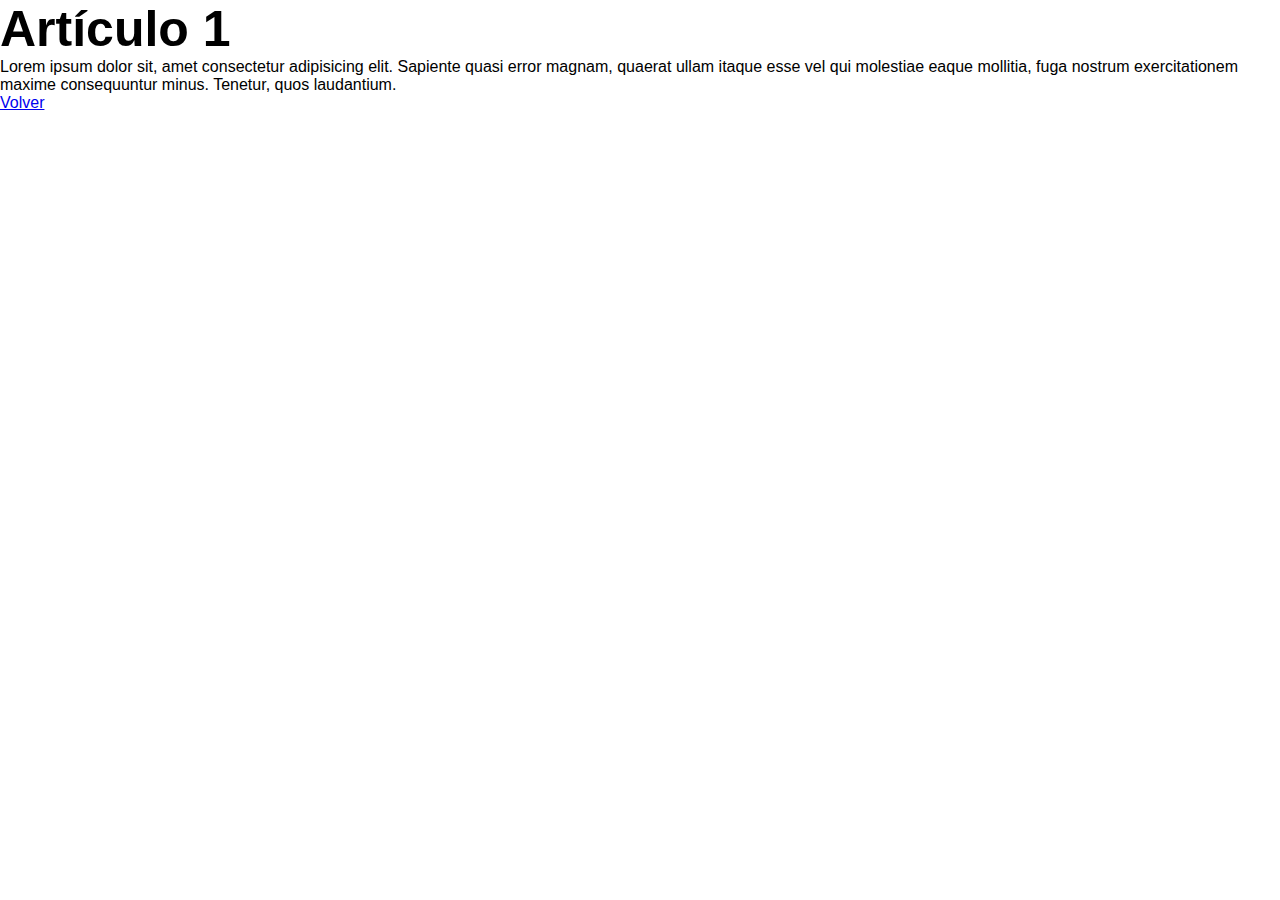
<file: html/article1.html>
<!DOCTYPE html>
<html lang="en">

<head>
  <meta charset="UTF-8">
  <meta http-equiv="X-UA-Compatible" content="IE=edge">
  <meta name="viewport" content="width=device-width, initial-scale=1.0">
  <title>Artículo 1</title>


  <!-- Meta-etiquetas -->
  <meta name="description" content="Entrada de Blog">
  <meta name="keywords" content="HTML,html,página,web,page,blog">
  <meta name="author" content="Anderson Lizarazo Tellez">
  <meta name="generator" content="VSCode">
  <meta name="theme-color" content="#0000ff">


  <!-- Cascading Style Sheets. -->
  <link rel="stylesheet" href="../css/style.css">
</head>

<body>
  <h1>Artículo 1</h1>

  <p>
    Lorem ipsum dolor sit, amet consectetur adipisicing elit. Sapiente quasi
    error magnam, quaerat ullam itaque esse vel qui molestiae eaque mollitia,
    fuga nostrum exercitationem maxime consequuntur minus. Tenetur, quos
    laudantium.
  </p>

  <a href="../index.html"> Volver </a>
</body>

</html>
</file>
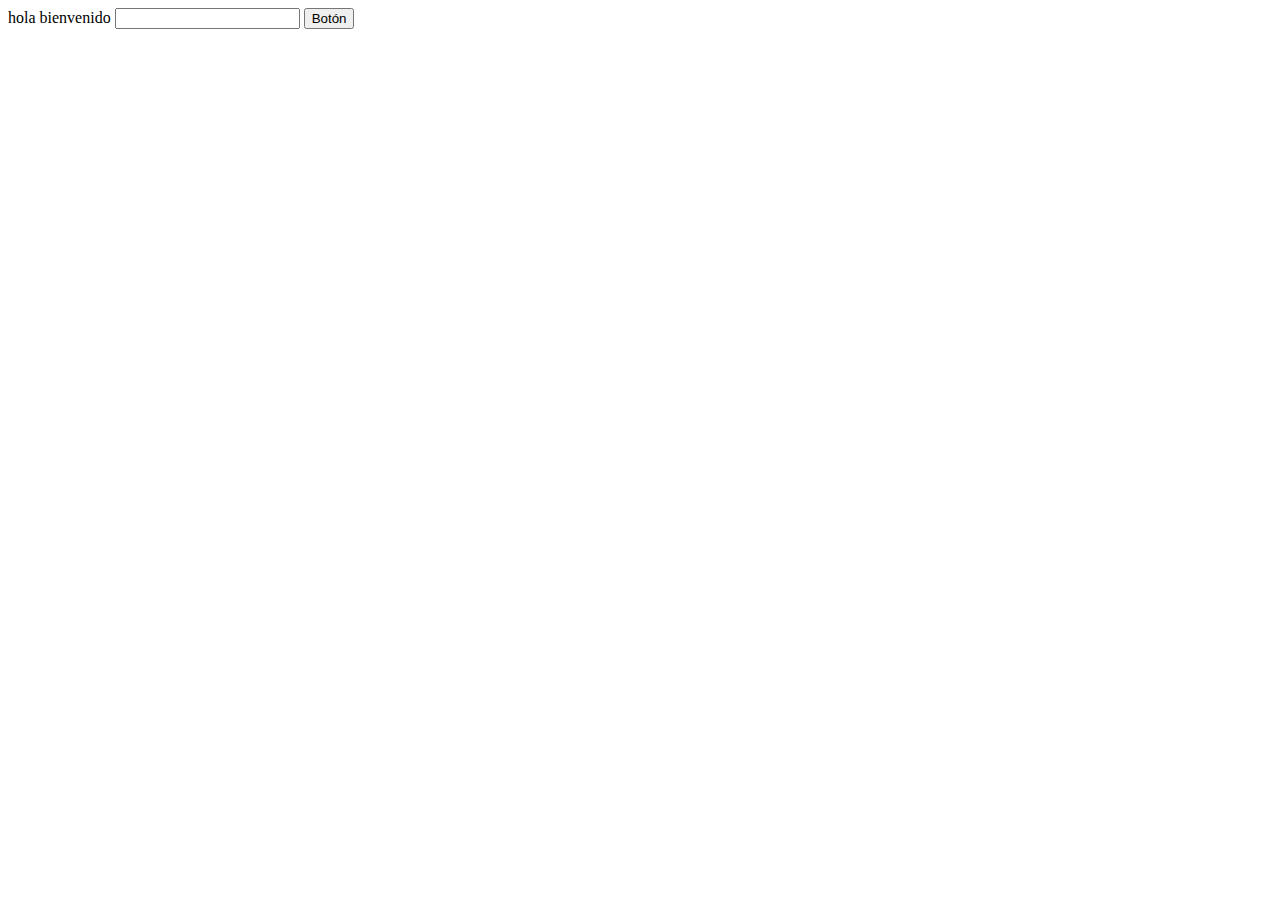
<file: html/clasejs.html>
<!DOCTYPE html>
<html lang="en">

<head>
    <meta charset="UTF-8">
    <meta http-equiv="X-UA-Compatible" content="IE=edge">
    <meta name="viewport" content="width=device-width, initial-scale=1.0">
    <title>clasejs</title>
</head>

<body>
    hola bienvenido

    <input type="text" id="valor">
    <button id="btn_enviar" onclick="calcular();">Botón</button>

    <h1 id="titulo"></h1>
    <script>
        //variables
        const nameuno = "cualquier cosa";
        var namedos = "cualquier cosa";
        let nametres = "cualquier cosa";
        //tipos de datos
        let num_a = 5;
        let num_b = 10.2;
        let boolean = false;
        let stringvar = "hola soy un string"
        let arraynum = [1, 2, 3, 4, 5, "6", "7", "8"]
        let dias_semana = ["lunes", "martes", "miércoles", "jueves", "viernes"]
        let users = [
            { name: "wilder", last_name: "Duarte", age: 31 },
            { name: "wilder", last_name: "Duarte", age: 31 },
            { name: "wilder", last_name: "Duarte", age: 31 }
        ]
        //operadores matematicos + - * / % ^
        let suma = num_a + num_b
        let resta = num_b - num_a
        let multi = num_a * num_b
        let divi = num_b / num_a
        let module = num_a % num_b
        let expo = num_a ^ num_b
        resta = Math.round(resta);
        console.log("suma: " + suma + "\nresta: " + resta + "\nmultiplicacion: " + multi + "\ndivision: " + divi);

        let concatenar = "Suma: ".concat(suma);
        console.log(concatenar);

        // Operadores de Comparación.
        // Operadores Lógicos.
        // Estructuras Condicionales: IF / ELSE / ELSEIF.
        let cantarray = arraynum.length;

        if (cantarray > 7) {
            console.log(cantarray);
            console.log(arraynum[7]);
            console.log(dias_semana[2]);
        }

        for (let i of dias_semana) {
            console.log("Día:", i);
        }

        for (let i = 0; i < dias_semana.length; i++) {
            console.log("Día: ", dias_semana[i]);
        }

        let i = 0;
        while (i < users.length) {
            console.log(users[i].name);
            i++;
        }

        console.log(users[0].name);




        function calcular() {
            let nameVar = document.getElementById("valor").value;
            nameVar = nameVar.toUpperCase();
            document.getElementById("titulo").innerText = nameVar;

        }

        document.getElementById("btn_enviar").addEventListener("mouseover", e => {
            calcular();
            title = document.getElementById("titulo");

            title.style.color = "red";
            title.style.backgroundColor = "aqua";
        });
    </script>
</body>

</html>
</file>
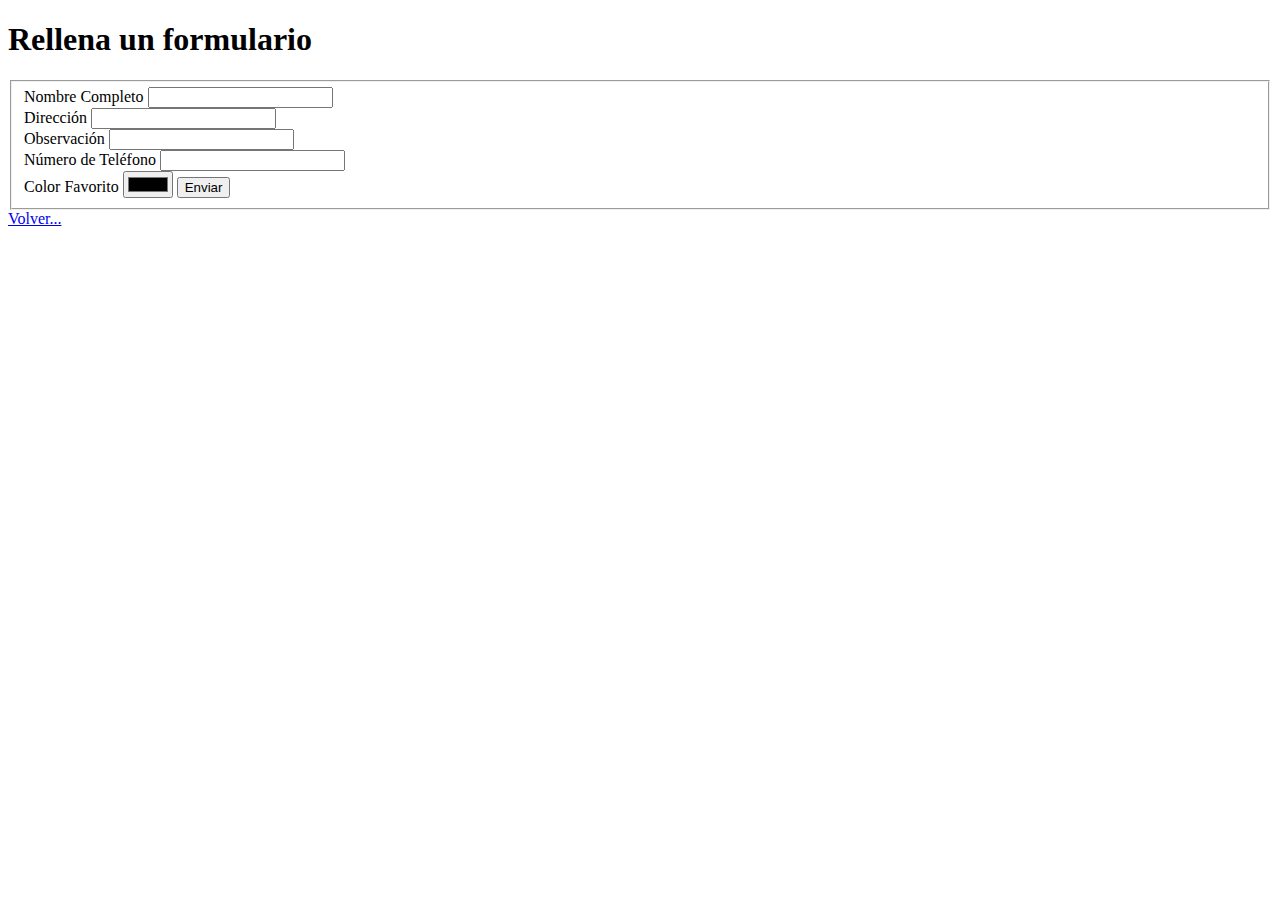
<file: html/form.html>
<!DOCTYPE html>
<html lang="en">

<head>
  <meta charset="UTF-8">
  <meta http-equiv="X-UA-Compatible" content="IE=edge">
  <meta name="viewport" content="width=device-width, initial-scale=1.0">


  <!-- Meta-etiquetas -->
  <meta name="description" content="Un formulario de HTML">
  <meta name="keywords" content="HTML,html,página,web,page,form,formulario">
  <meta name="author" content="Anderson Lizarazo Tellez">
  <meta name="generator" content="VSCode">
  <meta name="theme-color" content="#0000ff">



  <title>Rellena el formulario</title>
</head>

<body>
  <h1>Rellena un formulario</h1>

  <fieldset>
    <form action="">
      <label for=""> Nombre Completo </label>
      <input type="text" required>

      <br>

      <label for=""> Dirección </label>
      <input type="text">

      <br>

      <label for=""> Observación </label>
      <input type="text">

      <br>

      <label for="">Número de Teléfono</label>
      <input type="number" name="" id="" min="10" required>

      <br>

      <label for="">Color Favorito</label>
      <input type="color" name="" id="">

      <button>Enviar</button>
    </form>
  </fieldset>

  <a href="../index.html"> Volver... </a>
</body>

</html>
</file>
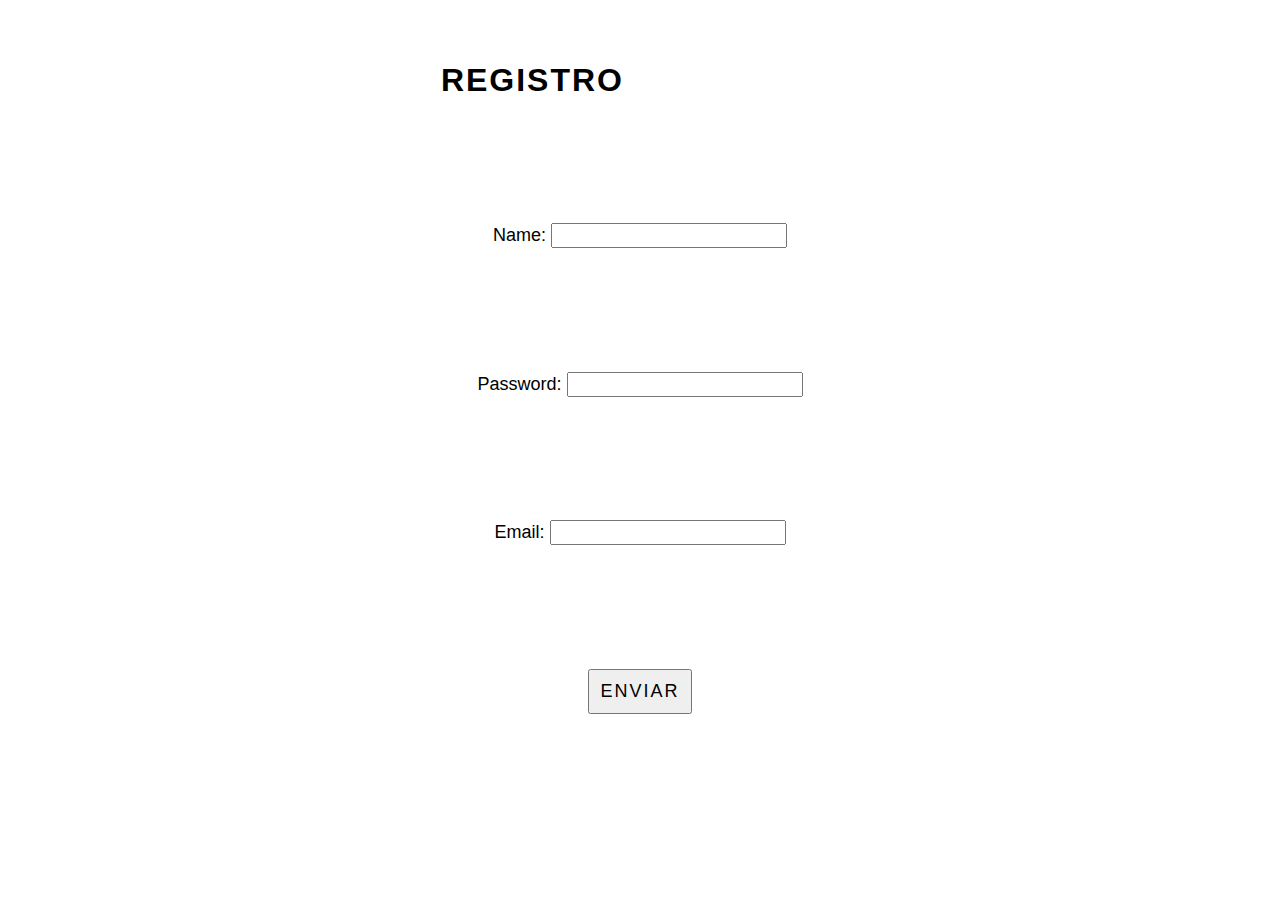
<file: html/formjs.html>
<!DOCTYPE html>
<html lang="es">

<head>
    <meta charset="UTF-8">
    <meta http-equiv="X-UA-Compatible" content="IE=edge">
    <meta name="viewport" content="width=device-width, initial-scale=1.0">
    <title>The JavaScript Form</title>
</head>

<style>
    *,
    *::before,
    *::after {
        box-sizing: border-box;
    }

    * {
        margin: 0;
        padding: 0;

        font-family: sans-serif;
        font-size: 18px;
    }

    html,
    body,
    form {
        width: 100%;
        height: 100%;
    }

    form {
        display: grid;
        place-items: center;

    }

    h1, button {
        column-count: 2;
        font-size: 32px;
        text-transform: uppercase;
        font-weight: bolder;
        letter-spacing: 2px;
    }

    button {
        font-size: 18px;
        font-weight: normal;
        padding: 10px;
    }
</style>

<body>
    <form id="form" action="">
        <h1>Registro</h1>
        <div class="grupo">
            <label for="">Name:</label>
            <input id="name" type="text">
        </div>

        <div class="grupo">
            <label for="">Password:</label>
            <input id="password" type="password">
        </div>

        <div class="grupo">
            <label for="">Email:</label>
            <input id="email" type="email">
        </div>

        <button type="submit">Enviar</button>
        <p id="espacioinfo"></p>
    </form>

    <script>
        const form = document.getElementById("form");
        const name = document.getElementById("name");
        const password = document.getElementById("password");
        const email = document.getElementById("email");
        const espacioinfo = document.getElementById("espacioinfo");

        form.addEventListener("submit", e => {
            e.preventDefault();

            const emailRegex = /^[a-zA-Z0-9.!#$%&'*+/=?^_`{|}~-]+@[a-zA-Z0-9-]+(?:\.[a-zA-Z0-9-]+)*$/;

            let info = "";
            let validar = false;

            if (name.value.length < 3) {
                info += "Nombre demasiado corto.\n";
                validar = true;
            }

            if (password.value.length < 8) {
                info += "Contraseña demasiado corta.\n";
                validar = true;
            }

            if (!emailRegex.test(email.value)) {
                info += "No es un email.\n";
                validar = true;
            }


            if (validar) {
                espacioinfo.innerText = info;
                espacioinfo.style.color = "red";
            } else {
                espacioinfo.innerText = "Enviado con éxito."
                espacioinfo.style.color = "green"
            }
        });
    </script>
</body>

</html>
</file>
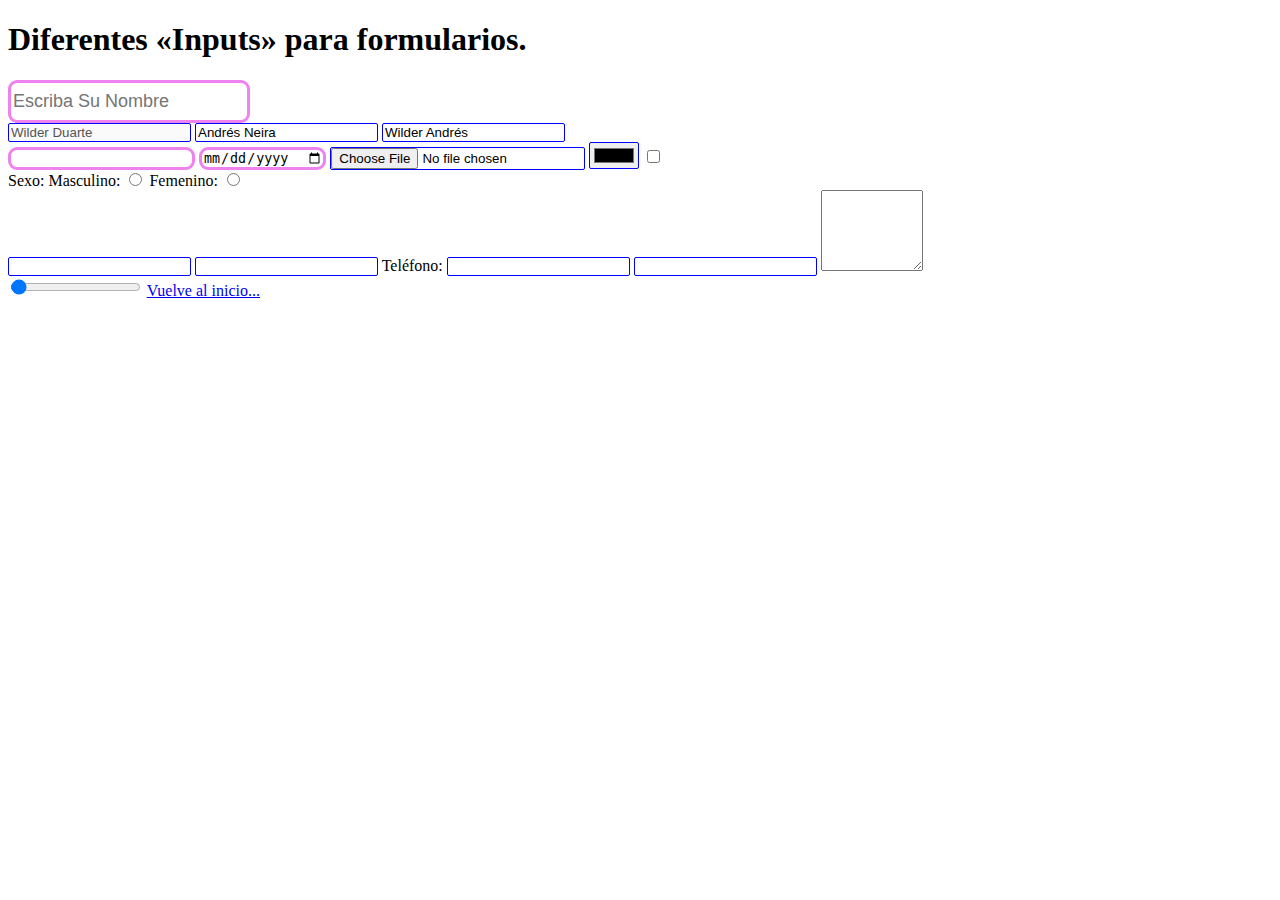
<file: html/newform.html>
<!DOCTYPE html>
<html lang="en">

<head>
  <meta charset="UTF-8">
  <meta http-equiv="X-UA-Compatible" content="IE=edge">
  <meta name="viewport" content="width=device-width, initial-scale=1.0">

  <link rel="stylesheet" href="../css/form.css">

  <title>Nuevo Formulario</title>
</head>

<body>
  <h1>Diferentes «Inputs» para formularios.</h1>

  <input type="text" placeholder="Escriba Su Nombre" id="nombrepersona" class="tipoinputs">

  <br />
  <input type="text" value="Wilder Duarte" disabled>
  <input type="text" value="Andrés Neira" readonly>
  <input type="text" value="Wilder Andrés">
  <br />

  <input type="password" class="tipoinputs">
  <input type="date" class="tipoinputs">
  <input type="file">
  <input type="color">
  <input type="checkbox">

  <br />

  <label for="sexo">Sexo:</label>
  Masculino: <input type="radio" name="sexo" id="" value="H"> Femenino:
  <input type="radio" name="sexo" id="" value="M">

  <br />

  <input type="email">
  <input type="number">
  Teléfono: <input type="tel" maxlength="10" minlength="10">
  <input type="search">
  <textarea name="" id="" cols="10" rows="5"></textarea>
  <br />
  <input type="range" min="0" max="3" step="2" value="0">

  <!-- Volver al inicio. -->
  <a href="../index.html"> Vuelve al inicio... </a>
</body>

</html>
</file>
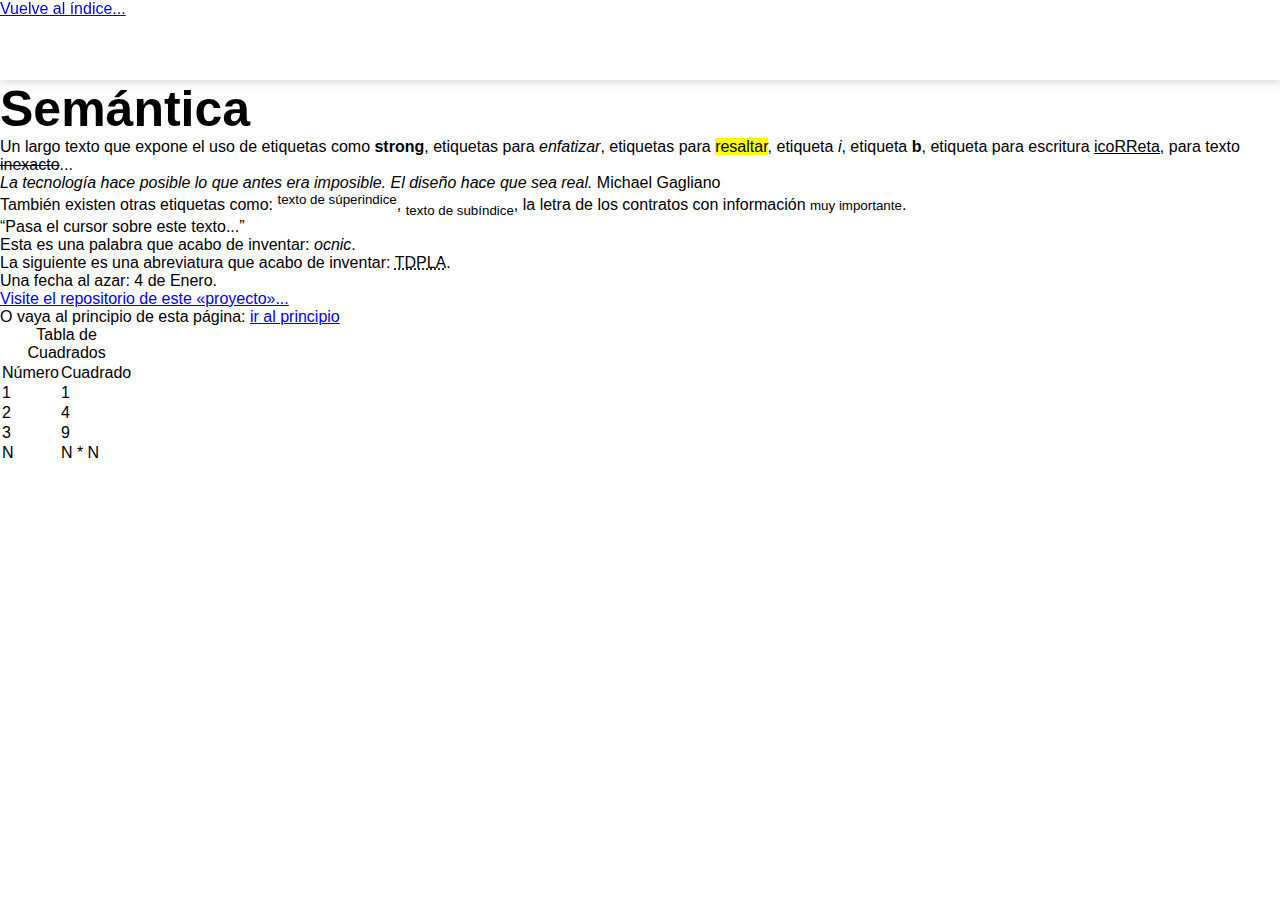
<file: html/semantica.html>
<!DOCTYPE html>
<html lang="en">

<head>
    <meta charset="UTF-8">
    <meta http-equiv="X-UA-Compatible" content="IE=edge">
    <meta name="viewport" content="width=device-width, initial-scale=1.0">


    <!-- Meta-etiquetas -->
    <meta name="description" content="Esta página contiene código HTML para semántica.">
    <meta name="keywords" content="HTML,html,página,web,page,semantica">
    <meta name="author" content="Anderson Lizarazo Tellez">
    <meta name="generator" content="VSCode">
    <meta name="theme-color" content="#0000ff">


    <link rel="stylesheet" href="../css/style.css">

    <title>Semántica</title>
</head>

<body>
    <header>
        <h1 id="titulo"> Semántica </h1>
    </header>

    <nav>
        <a href="../index.html">Vuelve al índice...</a> <br>
    </nav>

    <p>
        Un largo texto que expone el uso de etiquetas como <strong>strong</strong>, etiquetas para <em>enfatizar</em>,
        etiquetas para <mark>resaltar</mark>, etiqueta <i>i</i>, etiqueta <b>b</b>, etiqueta para escritura
        <u>icoRReta</u>,
        para texto <s>inexacto</s>...
    </p>

    <cite>La tecnología hace posible lo que antes era imposible. El diseño hace que sea real.</cite>
    <span class="cite-author">Michael Gagliano</span> <br>

    <p>
        También existen otras etiquetas como: <sup>texto de súperindice</sup>, <sub>texto de subíndice</sub>,
        la letra de los contratos con información <small>muy importante</small>.

        <br>

        <q title="Póngame un 5.0 :)">Pasa el cursor sobre este texto...</q>

        <br>

        Esta es una palabra que acabo de inventar: <dfn title="Ni yo se que signifia, es «cinco» al revés">ocnic</dfn>.

        <br>

        La siguiente es una abreviatura que acabo de inventar: <abbr
            title="Todos Deberíamos Pasar La Materia">TDPLA</abbr>.

        <br>

        Una fecha al azar: <time datetime="2001-01-04">4 de Enero</time>.

        <br>

        <a href="https://github.com/alizarazot/blog">Visite el repositorio de este «proyecto»...</a> <br>
        O vaya al principio de esta página: <a href="#titulo">ir al principio</a>


    </p>

    <section>
        <table>
            <thead>
                <tr>
                    <td>Número</td>
                    <td>Cuadrado</td>
                </tr>
            </thead>
            <tbody>
                <tr>
                    <td>1</td>
                    <td>1</td>
                </tr>
                <tr>
                    <td>2</td>
                    <td>4</td>
                </tr>
                <tr>
                    <td>3</td>
                    <td>9</td>
                </tr>
            </tbody>
            <tfoot>
                <tr>
                    <td>N</td>
                    <td>N * N</td>
                </tr>
            </tfoot>
            <caption>
                Tabla de Cuadrados
            </caption>
        </table>
    </section>
</body>

</html>
</file>
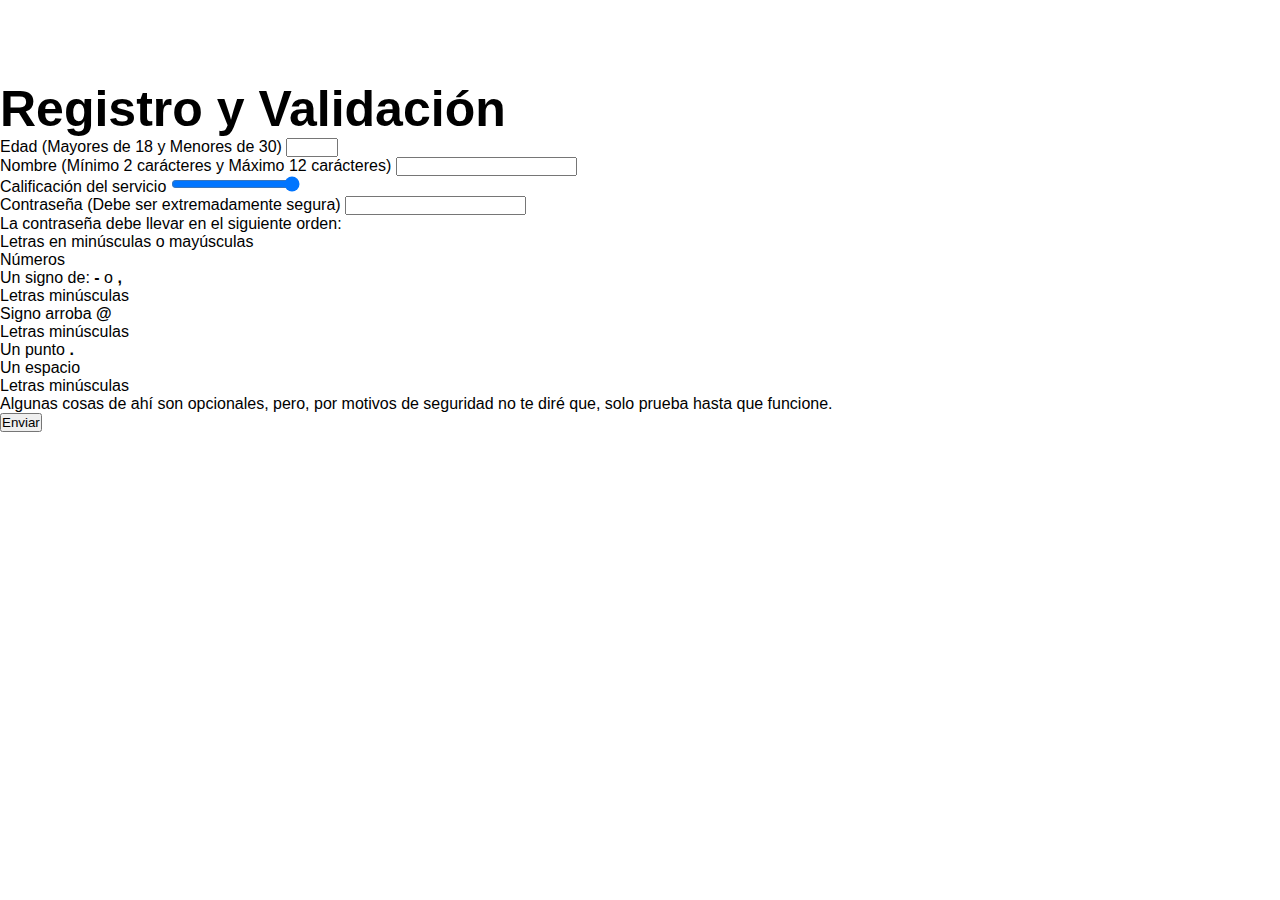
<file: html/validaciones.html>
<!DOCTYPE html>
<html lang="en">

<head>
    <meta charset="UTF-8">
    <meta http-equiv="X-UA-Compatible" content="IE=edge">
    <meta name="viewport" content="width=device-width, initial-scale=1.0">

    <!-- Meta-etiquetas -->
    <meta name="description" content="Esta página contiene código HTML que utiliza Validacionesde formularios.">
    <meta name="keywords" content="HTML,html,página,web,page,formularios">
    <meta name="author" content="Anderson Lizarazo Tellez">
    <meta name="generator" content="VSCode">
    <meta name="theme-color" content="#0000ff">

    <link rel="stylesheet" href="../css/style.css">

    <title>Validaciones</title>
</head>

<body>
    <header>
        <h1>Registro y Validación</h1>
    </header>

    <form action="" method="post">
        <label for="">Edad (Mayores de 18 y Menores de 30)</label>
        <input type="number" max="30" , min="18" required>

        <br>

        <label for="">Nombre (Mínimo 2 carácteres y Máximo 12 carácteres)</label>
        <input type="text" minlength="2" maxlength="12" required>

        <br>

        <label for="">Calificación del servicio</label>
        <input type="range" name="" id="" min="0" max="10" step="2" value="10" required>

        <br>

        <label for="">Contraseña (Debe ser extremadamente segura)</label>
        <!-- Un ejemplo de contraseña: ande65-no@one. onetu -->
        <input type="password" name="" id="" pattern="[a-zA-Z]*[0-9]*(-|,)*[a-z]*@[a-z]*\. [a-z]*" minlength="8"
            required>

        <p> La contraseña debe llevar en el siguiente orden:</p>
        <ol>
            <li>Letras en minúsculas o mayúsculas</li>
            <li>Números</li>
            <li>Un signo de: <strong>-</strong> o <strong>,</strong></li>
            <li>Letras minúsculas</li>
            <li>Signo arroba <strong>@</strong></li>
            <li>Letras minúsculas</li>
            <li>Un punto <strong>.</strong></li>
            <li>Un espacio</li>
            <li>Letras minúsculas</li>
        </ol>
        <p>Algunas cosas de ahí son opcionales, pero, por motivos de seguridad no te diré que, solo prueba hasta que
            funcione.</p>

        <button>Enviar</button>
    </form>
</body>

</html>
</file>
<file: css/style.css>
/* General */

* {
  margin: 0;
  padding: 0;
}

/* Modelo de caja más interactivo. */
*, *::before, *::after {
  box-sizing: border-box;
}

body {
  font-family: "Roboto", sans-serif;
}

h1 {
  font-size: 50px;
}

.contenedor {
  width: 90%;
  max-width: 1400px;
  margin: auto;
  overflow: hidden;
}

header::before {
  content: "";
  display: block;
  margin-bottom: 80px;
}

nav {
  width: 100%;
  height: 80px;
  background: #fff;
  border-bottom: 1px solid transparent;
  box-shadow: 1px 1px 10px 0 rgba(0, 0, 0, 0.2);
  position: fixed;
  top: 0;
  z-index: 100;
}

.nav {
  display: flex;
  height: 80px;
  width: 100%;
  align-items: center;
}

.enlaces-header {
  font-weight: 300;
  margin: auto;
  transition: all ease .6s;
}

.nav .enlaces-header a {
  color: #5d6678;
  text-decoration: none;
  margin-left: 20px;
  padding: 12px;
  border-radius: 10px;
}

.nav .enlaces-header a:hover {
  color: #fff;
  background-color: #d03d3d;
  border-color: #d03d3d;
  transition: all ease-in-out 0.5s;
}

.hamburguer {
  height: 80px;
  width: 80px;
  text-align: center;
  z-index: 100;
  cursor: pointer;
  transition: color 0.5s ease-in;
  display: none;
}

.hamburguer > i {
  font-size: 25px;
  line-height: 80px;
}

.titulospro {
  text-align: left;
  margin: 20px 0;
}

.contenido-header {
  width: 80%;
  height: 600px;
  display: flex;
  justify-content: space-between;
  align-items: center;
  text-align: center;
  margin: 0 auto;
}

.contenido-header > img {
  width: 300px;
  height: 300px;
  margin-left: 50px;
  animation: ease-in animacion 0.5s;
}

.textos-header {
  margin: 0 0 0 30px;
}

.contenido-header P {
  font-weight: 300;
  margin-top: 14px;
  color: #5d6678;
  text-align: justify;
}

@keyframes animacion {
  0% {
    transform: scale(0);
  }
  100% {
    transform: scale(1);
  }
}

.contenido-header a {
  margin: 28px 0 0 0;
  width: 150px;
  display: inline-block;
  background-color: #d03d3d;
  text-align: center;
  color: #fff;
  text-decoration: none;
  padding: 12px 0;
  border-radius: 5px;
  font-weight: 400;
  font-size: 16px;
  text-transform: uppercase;
  box-shadow: 0 8px 32px rgba(97, 31, 31, 0.46);
}

/* Skills. */
.section-skills {
  padding: 80px;
}

.section-skills .languages {
  display: flex;
  justify-content: space-evenly;
  align-items: center;
}

.section-skills h2 {
  text-transform: uppercase;
  text-align: center;
  padding: 30px;
}

.languages i {
  font-size: 100px;
  transition: all ease .5s;
}

.languages i:hover {
  transform: scale(1.2);
}

/* Education. */
.section-education {
  background-color: #c2c2c2;
  padding-bottom: 30px;
}

.section-education .title {
  display: block;
  margin: 15px 0;
  width: 100%;
  text-align: center;
  text-transform: uppercase;
}

.content-education {
  display: flex;
  flex-wrap: wrap;
  justify-content: space-evenly;
}

.education {
  width: 30%;
  background-color: #fff;
  border-radius: 8px;
  padding: 30px;
}

.education i {
  border: 2px solid #d03d3d;
  border-radius: 50%;
  background-color: #d03d3d;
  color: #fff;
  width: 50px;
  height: 50px;
  font-size: 26px;
  text-align: center;
  line-height: 40px;
}

.education:hover {
  background-color: #d03d3d;
  box-shadow: 0 0 8px gray;
  color: #fff;
  transition: all ease-in-out 0.4s;
}

.content-education .education a {
  color: gray;
  font-size: 12px;
  text-decoration: none;
}

.content-education .education a:hover {
  color: #fff;
}

/* Certificates */
.section-certificates {
  padding-bottom: 30px;
}

.section-certificates .title {
  display: block;
  margin: 15px 0 0 0;
  width: 100%;
  text-align: center;
  text-transform: uppercase;
}

.content-certificates {
  display: flex;
  flex-wrap: wrap;
  justify-content: space-evenly;
}

.certificates {
  width: 22%;
  border-radius: 5px;
  border: 2px solid #d03d3d;
  text-align: center;
  margin-top: 15px;
}

.certificates img {
  height: auto;
  width: 100%;
}

.certificates a {
  font-size: 12px;
  color: gray;
  text-decoration: none;
}

.certificates:hover {
  background-color: #d03d3d;
  box-shadow: 0 0 8px gray;
  color: #fff;
  transition: all ease-in-out 0.7s;
  transform: scale(1.05);
}

/* Pie de Página. */
footer {
  background-color: #464646;
  padding: 50px 0 20px 0;
  overflow: hidden;

  display: flex;
  flex-wrap: wrap;
  justify-content: space-evenly;
  margin: auto;
}

.partFooter {
  width: 22%;
  text-align: center;
}

.partFooter img {
  width: 60%;
}

.partFooter h4 {
  color: #fff;
  font-size: 20px;
  font-weight: 400;
  margin-bottom: 15px;
  background-color: #d03d3d;
  padding: 5px 0;
  border: 1px solid #d03d3d;
  border-radius: 5px;
}

.contact {
  margin: 10px;
  display: block;
  text-align: left;
}

.contact > i {
  float: left;
  margin: 0 0 0 10px;
  color: #fff;
  border-radius: 50%;
  border: 1px solid #fff;
  height: 30px;
  width: 30px;
  line-height: 28px;
  text-align: center;
  align-items: center;
}

.contact > p {
  margin-left: 50px;
  align-items: center;
  line-height: 28px;
  font-weight: 500;
  color: white;
}

.partFooter > a {
  display: block;
  text-decoration: none;
  color: #fff;
  margin-bottom: 10px;
  font-weight: 500;
  padding: 5px;
}

.partFooter > a:hover {
  background-color: #d03d3d;
  border-radius: 5px;
  border-color: #d03d3d;
  transition: all ease-in-out 0.6s;
}

.social-media a {
  text-decoration: none;
}

.social-media > a > i {
  font-size: 20px;
  display: inline-block;
  color: #fff;
  border: 1px solid #fff;
  width: 38px;
  height: 38px;
  line-height: 36px;
  cursor: pointer;
  margin-top: 20px;
  text-align: center;
  transition: all ease-in-out 0.6s;
  margin-right: 5px;
  border-radius: 50%;
}

.social-media > a > i:hover {
  background-color: #d03d3d;
  border-color: #d03d3d;
}

/* Breakpoints */
@media screen and (max-width: 700px) {
  .hamburguer {
    display: block;
  }

  .enlaces-header {
    position: fixed;
    background-color: #d03d3d;
    top: 0;
    right: 0;
    width: 100%;
    height: 100vh;
    display: flex;
    align-items: center;
    flex-direction: column;
    clip-path: circle(0% at 0 0);
  }

  .nav .hamburgueropen {
    clip-path: circle(150% at 0 0);
    will-change: clip-path;
  }

  .nav .enlaces-header a {
    color: #fff;
    background-color: #e45151;
    text-transform: uppercase;
    font-weight: 800;
    width: 50%;
    text-align: center;
    margin-top: 20px;
  }

  h1 {
    font-size: 28px;
    margin-top: 25px;
  }

  .textos-header {
    margin: 0;
  }

  .contenido-header {
    display: block;
    margin: 0;
    height: auto;
    margin-bottom: 15px;
  }

  .contenido-header > img {
    margin: 0;
    margin-top: 25px;
    width: 150px;
    height: 150px;
  }

  .languages {
    overflow-x: scroll;
  }

  /* ********************** HACKS ******************** */

  /******************************************************/


  /* Education. */
  .education {
    width: 80%;
    margin-bottom: 15px;
  }

  .certificates {
    width: 45%;
  }

  .certificates img {
    height: 80px;
  }

  /* Footer */
  .partFooter img {
    display: none;
  }
}
</file>
<file: css/form.css>
input {
  border-radius: 2px;
  border: 1px solid blue;
}

.tipoinputs {
  border: 3px solid violet;
  border-radius: 9px;
}

#nombrepersona {
  font-size: large;
  height: 35px;
}
</file>
